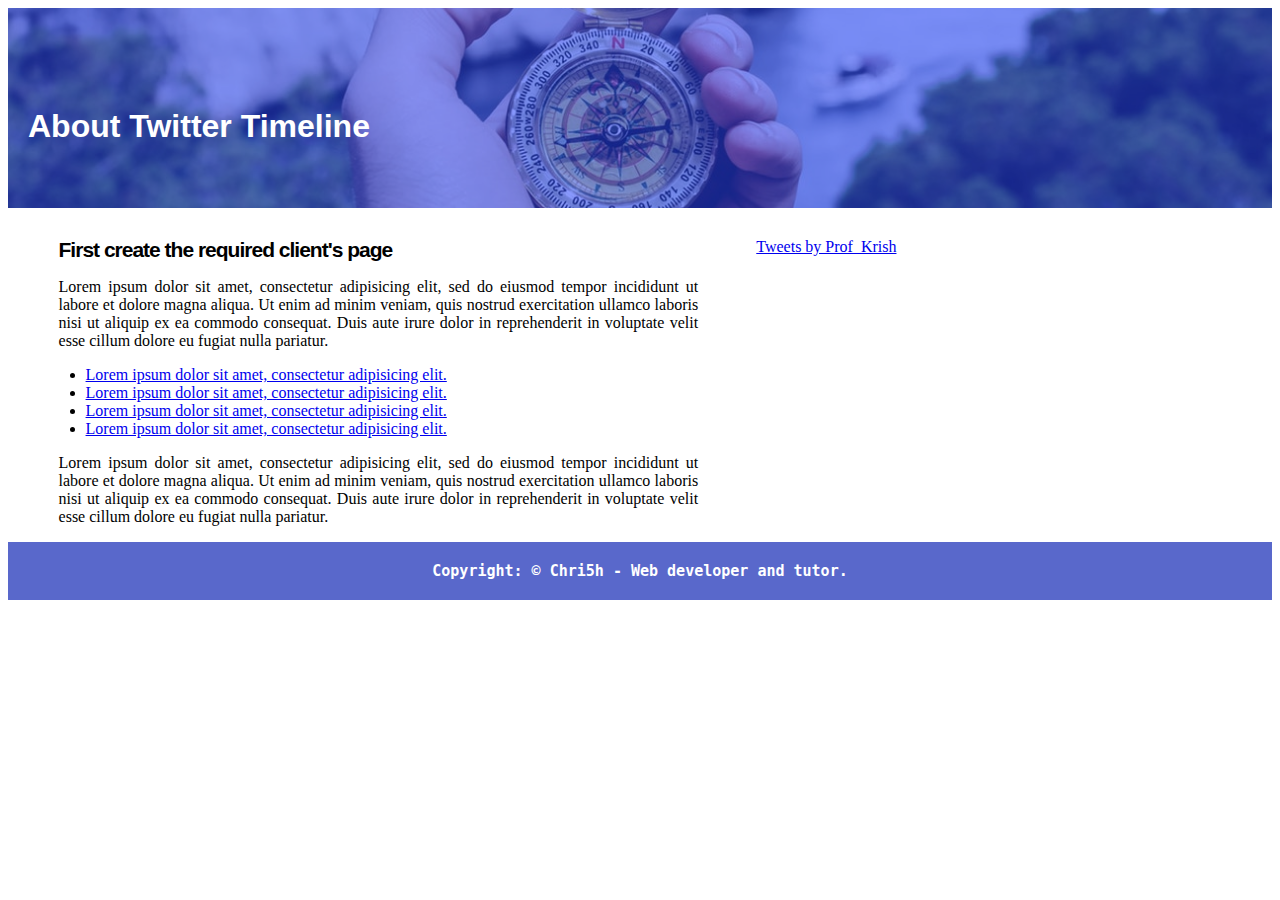
<file: index.html>
<!DOCTYPE html>
<html>
  <head>
    <meta charset="utf-8">
    <title>Add twitter timeline</title>
    <link rel="stylesheet" href="assets/style.css" media="screen" title="no title" charset="utf-8">
  </head>
  <body>

    <header>
      <div class="overlay">
        <h1>About Twitter Timeline</h1>
      </div>
    </header>

    <section>
      <article class="">
        <h2>First create the required client's page</h2>
        <p>
          Lorem ipsum dolor sit amet, consectetur adipisicing elit, sed do eiusmod tempor incididunt ut labore et dolore magna aliqua. Ut enim ad minim veniam, quis nostrud exercitation ullamco laboris nisi ut aliquip ex ea commodo consequat. Duis aute irure dolor in reprehenderit in voluptate velit esse cillum dolore eu fugiat nulla pariatur.
        </p>
        <ul>
          <li><a href="#">Lorem ipsum dolor sit amet, consectetur adipisicing elit.</a></li>
          <li><a href="#">Lorem ipsum dolor sit amet, consectetur adipisicing elit.</a></li>
          <li><a href="#">Lorem ipsum dolor sit amet, consectetur adipisicing elit.</a></li>
          <li><a href="#">Lorem ipsum dolor sit amet, consectetur adipisicing elit.</a></li>
        </ul>
        <p>
          Lorem ipsum dolor sit amet, consectetur adipisicing elit, sed do eiusmod tempor incididunt ut labore et dolore magna aliqua. Ut enim ad minim veniam, quis nostrud exercitation ullamco laboris nisi ut aliquip ex ea commodo consequat. Duis aute irure dolor in reprehenderit in voluptate velit esse cillum dolore eu fugiat nulla pariatur.
        </p>
      </article>

      <aside class="">
        <!-- twitter widget code is inserted here -->
        <!-- <a class="twitter-timeline" href="https://twitter.com/Prof_Krish?ref_src=twsrc%5Etfw">Tweets by Prof_Krish</a> -->
        <a class="twitter-timeline" href="https://twitter.com/Prof_Krish?ref_src=twsrc%5Etfw" data-link-color="#d77a2e" data-border-color="#d19c47" data-tweet-limit="3" data-chrome="noheader nofooter noborders transparent">Tweets by Prof_Krish</a>
      </aside>
    </section>

    <div class="footer">
      Copyright: &copy; Chri5h - Web developer and tutor.
    </div>
    <script async src="https://platform.twitter.com/widgets.js" charset="utf-8"></script>
  </body>
</html>
</file>
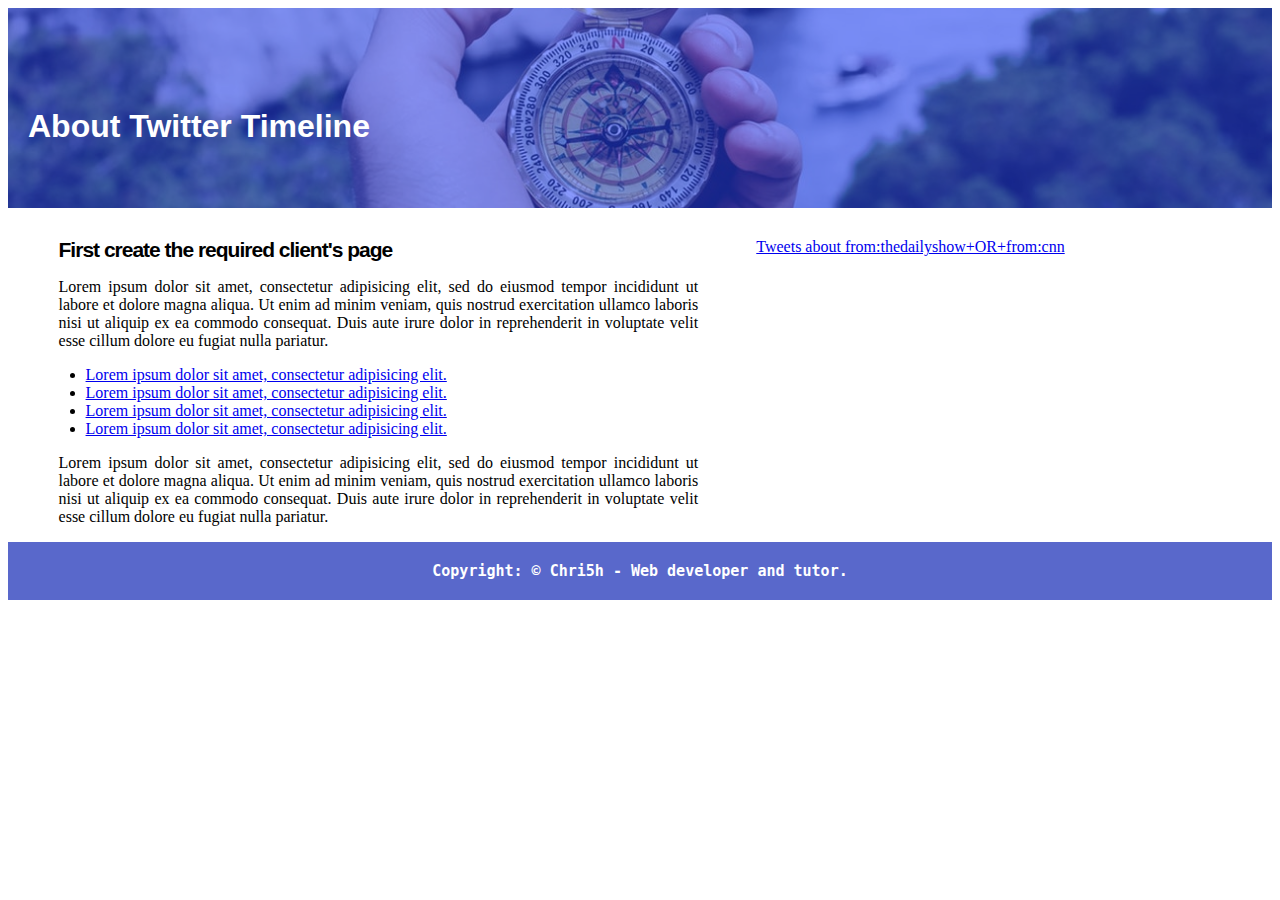
<file: index2.html>
<!DOCTYPE html>
<html>
  <head>
    <meta charset="utf-8">
    <title>Add twitter timeline</title>
    <link rel="stylesheet" href="assets/style.css" media="screen" title="no title" charset="utf-8">
  </head>
  <body>

    <header>
      <div class="overlay">
        <h1>About Twitter Timeline</h1>
      </div>
    </header>

    <section>
      <article class="">
        <h2>First create the required client's page</h2>
        <p>
          Lorem ipsum dolor sit amet, consectetur adipisicing elit, sed do eiusmod tempor incididunt ut labore et dolore magna aliqua. Ut enim ad minim veniam, quis nostrud exercitation ullamco laboris nisi ut aliquip ex ea commodo consequat. Duis aute irure dolor in reprehenderit in voluptate velit esse cillum dolore eu fugiat nulla pariatur.
        </p>
        <ul>
          <li><a href="#">Lorem ipsum dolor sit amet, consectetur adipisicing elit.</a></li>
          <li><a href="#">Lorem ipsum dolor sit amet, consectetur adipisicing elit.</a></li>
          <li><a href="#">Lorem ipsum dolor sit amet, consectetur adipisicing elit.</a></li>
          <li><a href="#">Lorem ipsum dolor sit amet, consectetur adipisicing elit.</a></li>
        </ul>
        <p>
          Lorem ipsum dolor sit amet, consectetur adipisicing elit, sed do eiusmod tempor incididunt ut labore et dolore magna aliqua. Ut enim ad minim veniam, quis nostrud exercitation ullamco laboris nisi ut aliquip ex ea commodo consequat. Duis aute irure dolor in reprehenderit in voluptate velit esse cillum dolore eu fugiat nulla pariatur.
        </p>
      </article>

      <aside class="">
        <!-- twitter widget code is inserted here -->
        <a class="twitter-timeline"  href="https://twitter.com/search?q=from%3Athedailyshow%2BOR%2Bfrom%3Acnn" data-widget-id="987288354185207808">Tweets about from:thedailyshow+OR+from:cnn</a>
        <script>!function(d,s,id){var js,fjs=d.getElementsByTagName(s)[0],p=/^http:/.test(d.location)?'http':'https';if(!d.getElementById(id)){js=d.createElement(s);js.id=id;js.src=p+"://platform.twitter.com/widgets.js";fjs.parentNode.insertBefore(js,fjs);}}(document,"script","twitter-wjs");</script>


      </aside>
    </section>


    <div class="footer">
      Copyright: &copy; Chri5h - Web developer and tutor.
    </div>
    <!-- <script async src="https://platform.twitter.com/widgets.js" charset="utf-8"></script> -->
  </body>
</html>
</file>
<file: assets/style.css>
body {
  max-width: 100%;
  margin: 8px;
  position: relative;
}
header {
  background-image: url('../assets/bg2.jpeg');
  height: 200px;
  background-position: center center;
  background-repeat: no-repeat;
  background-size: cover;
  position: relative;
}
.overlay {
  background-color: rgba(0, 34, 255, 0.46);
  position: absolute;
  width: 100%;
  top: 0;
  height: 200px;
}
header h1 {
  padding: 100px 20px 0px;
  color: #fff;
  margin: 0;
  letter-spacing: 0px;
  font-family: sans-serif;
}
article h2, aside h2 {
    margin: 0;
    font-family: sans-serif;
    letter-spacing: -1px;
    font-size: 21px;
}
section {
  padding: 30px 4%;
}
ul {
  padding-left: 27px;
}
article {
  width: 55%;
  float: left;
}
article p {
  text-align: justify;
}
aside {
  width: 40%;
  margin-left: 5%;
  float: left;
  margin-bottom: 15px;
}
.footer {
  clear: both;
  background-color: #5968CB;
  color: #fff;
  text-align: center;
  padding: 20px 0px;
  font-size: 15px;
  font-weight: bold;
  font-family: monospace;
  width: 100%;
}
@media (max-width: 767px) {
  aside {
    width: 100% !important;
    float: left;
  }
  article {
    width: 100%;
    float: left;
  }
}
</file>
